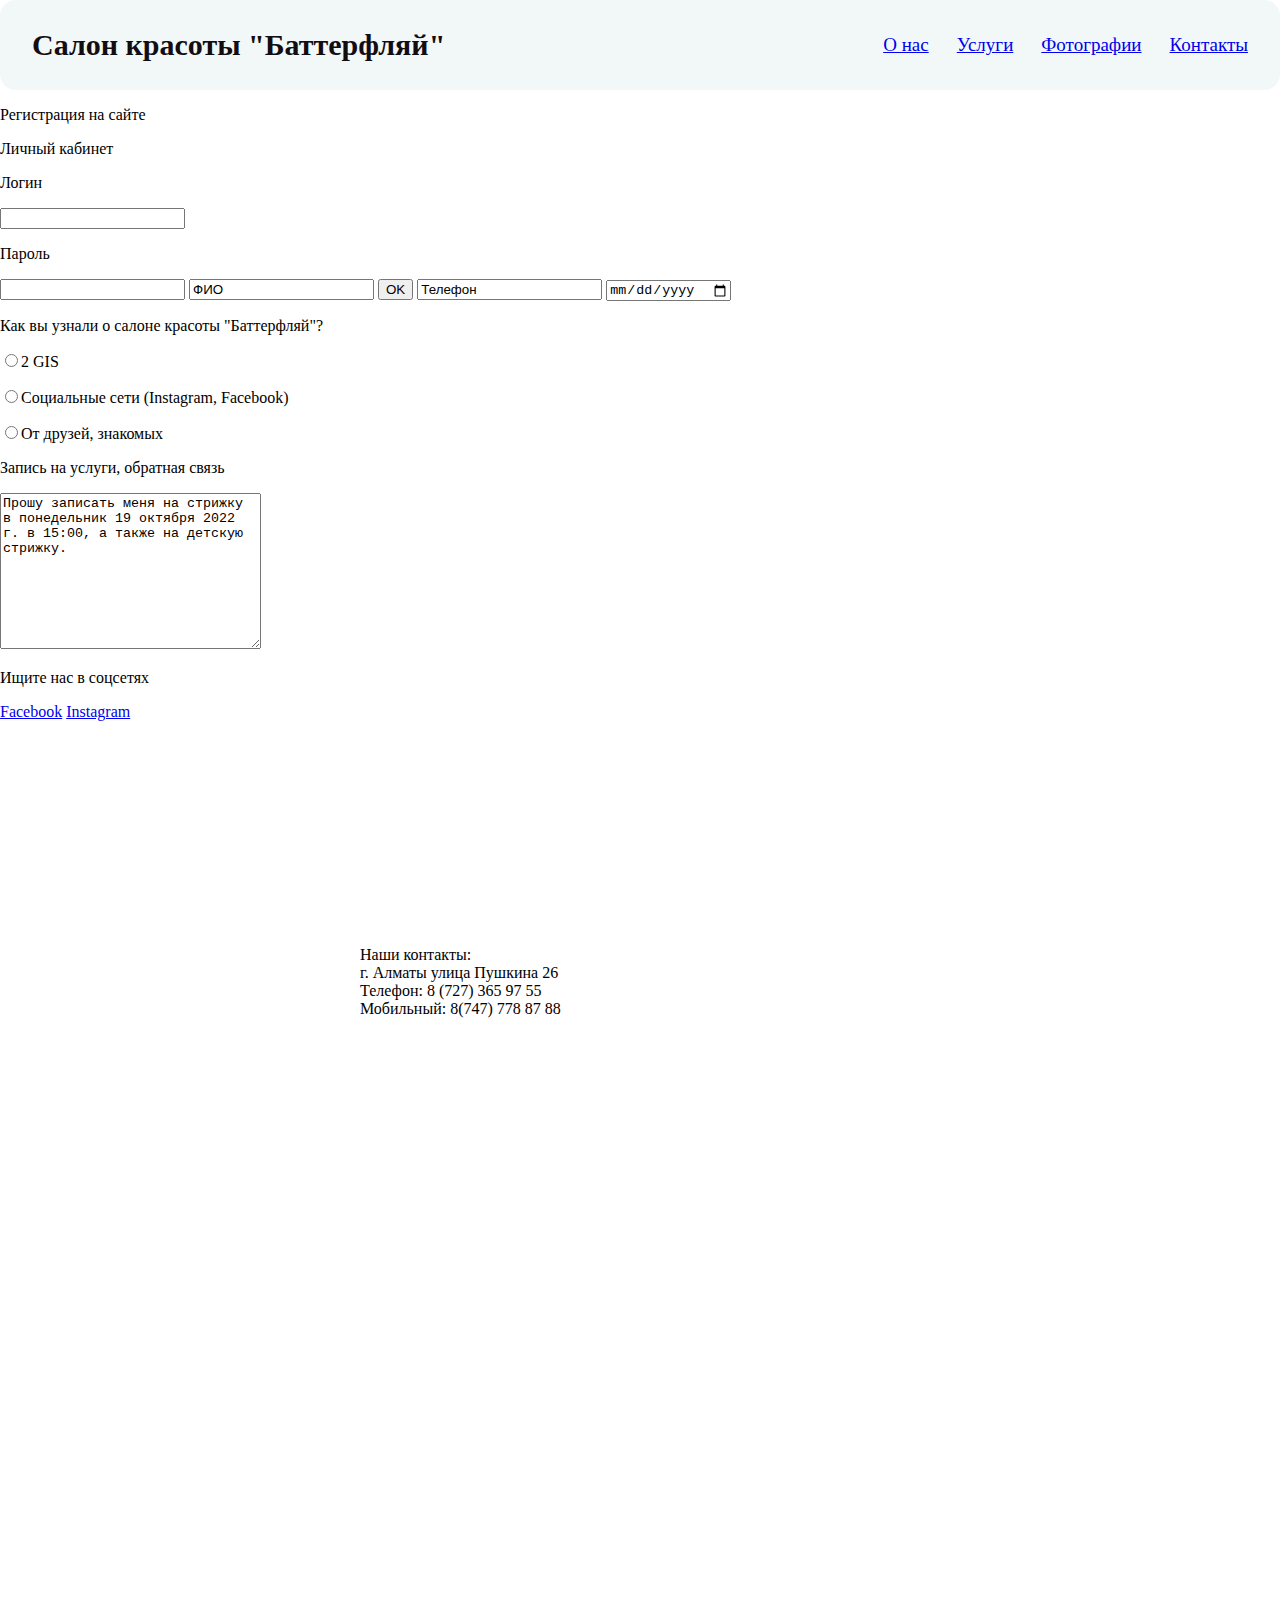
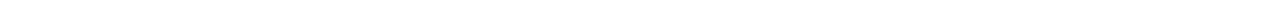
<file: fourth.html>
<!DOCTYPE html>
<html lang="en">
<head>
    <meta charset="UTF-8">
    <meta http-equiv="X-UA-Compatible" content="IE=edge">
    <meta name="viewport" content="width=device-width, initial-scale=1.0">
    <title>Document</title>
</head>
<body>
    <meta charset="UTF-8">
    <meta http-equiv="X-UA-Compatible" content="IE=edge">
    <meta name="viewport" content="width=device-width, initial-scale=1.0">
    <title>Document</title>
      <link rel="stylesheet" href="./styles.css">
      <link rel="stylesheet" href="./styles4.css">
    </head>
    <body>
        <header class="header main_header">
            <h1 class="header_heading main_header_heading">Салон красоты "Баттерфляй"</h1>
            <nav class="header_nav main_nav">
                <ul class="header_menu">
                    <li class="header_menu_li">
                        <a href="./index.html">О нас</a>
                    </li>
                        <a href="./second.html">Услуги</a>
                    </li>
                        <a href="./third.html">Фотографии</a>
                    </li>
                    </li>
                        <a href="./fourth.html">Контакты</a>
                    </li>
                </ul>
                
            </nav>
        </header>
        <form action="">
            <p>Регистрация на сайте</p>
            <p>Личный кабинет</p>
            <p>Логин</p>
            <input type="email" name="" id="" value="">
            <p>Пароль</p>
            <input type="password" name="" id="">
            <input type="text" value="ФИО">
            <input type="button" value="OK">
            <input type="phone" value="Телефон">
            <input type="date" name="" id="">
            <p>Как вы узнали о салоне красоты "Баттерфляй"?</p>
            <p><input type="radio" name="1" id="">2 GIS</p> 
             <p><input type="radio" name="1" id="">Социальные сети (Instagram, Facebook)</p>
             <p><input type="radio" name="1" id="">От друзей, знакомых</p> 
             <p>Запись на услуги, обратная связь</p>
             <textarea name="s" id="" cols="30" rows="10">Прошу записать меня на стрижку в понедельник 19 октября 2022 г. в 15:00, а также на детскую стрижку.</textarea>
             <p>Ищите нас в соцсетях</p>
             <a href="https://www.facebook.com/" target="_blank">Facebook</a>
             <a href="https://www.instagram.com/" target="_blank">Instagram</a>
        </form>
        <div class="parent">
            <div class="child">
                <dd>Наши контакты: <br>г. Алматы улица Пушкина 26 <br>Телефон: 8 (727) 365 97 55 <br>Мобильный: 8(747) 778 87 88</dd>
            </div>
</body>
</html>
</file>
<file: styles.css>
html, body{
    width: 100%;
    height: 100%;
    margin: 0;
}

.header{
    width: 100%;
    height: 10%;
    background-color: rgba(228, 241, 240, 0.503);
    display: flex;
    justify-content: space-between;
    align-items: center;
    margin: 0 auto;
    padding: 1em 2em;
    border-radius: 1em;
    box-sizing: border-box;

}

.header_heading{
    font-size: 30px;
    color: rgb(19, 13, 17);
    
}

.header_nav{
    width: 30%;
}

.header_menu{
    width: 100%;
    height: 100%;
    font-size: 19px;
    display: flex;
    justify-content: space-between;
    align-items: center;
    list-style: none;
    margin: 0;
    padding: 0;
    color: rgb(9, 9, 10);
}

.header_menu_li:nth-child(even){
    color: rgb(47, 47, 135);
}

.main{
    width: 100%;
    height: 90%;
    padding: 1em;
    box-sizing: border-box;
}

.parent{
    width: 50%;
    height: 100%;
    display: flex;
    align-items: stretch;
    flex-direction: column;
    justify-content: center;
    margin: 0 auto;
}

.child{
    width: 50%;
    height: 50%;
}
 hr {
    width: 100%;
    height: 20px;
    color: rgb(43, 43, 226);
}
</file>
<file: styles4.css>
html,body{
    width: 100%;
    height: 100%;
    margin: 0;
    background-image: url('https://previews.123rf.com/images/rashadashurov/rashadashurov1505/rashadashurov150500356/39733795-beauty-salon-icons-set-on-white-background.jpg');
    background-repeat: no-repeat;
    background-position: 5px;
    background-size: cover;
 } 
main{
    width: 100%;
    height: 100%;
    background-image: url('https://previews.123rf.com/images/rashadashurov/rashadashurov1505/rashadashurov150500356/39733795-beauty-salon-icons-set-on-white-background.jpg');
    background-repeat: no-repeat;
    background-position: 5px;
    background-size: cover; 
    background-attachment: fixed;
}
.body_inner{
    width: 100%;
    height: 100%;
    background-color: rgba(0, 0, 0, .1);
    overflow: overlay;
}

.space{
    height: 2000px;
}  
span {
    display: block;
    width: 20px;
    height: 20px;
    border-radius: 50%;
}
</file>
